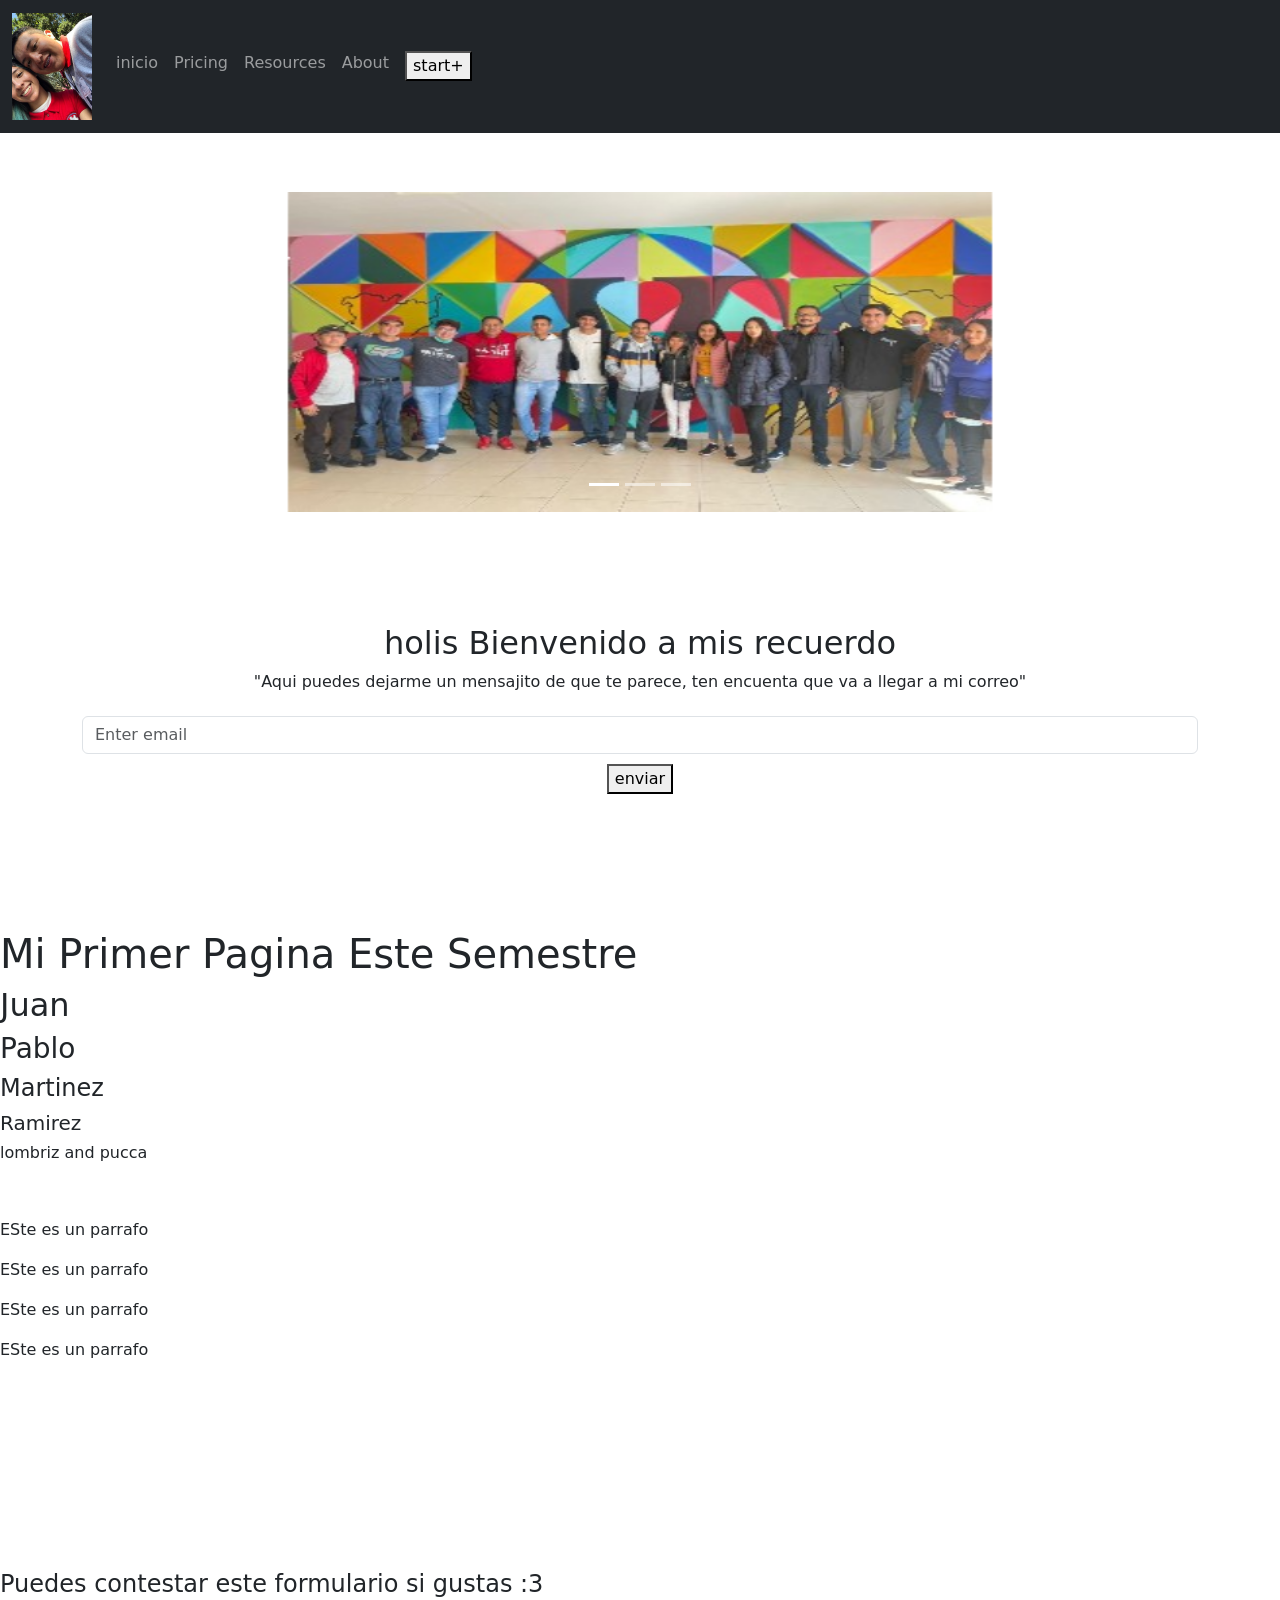
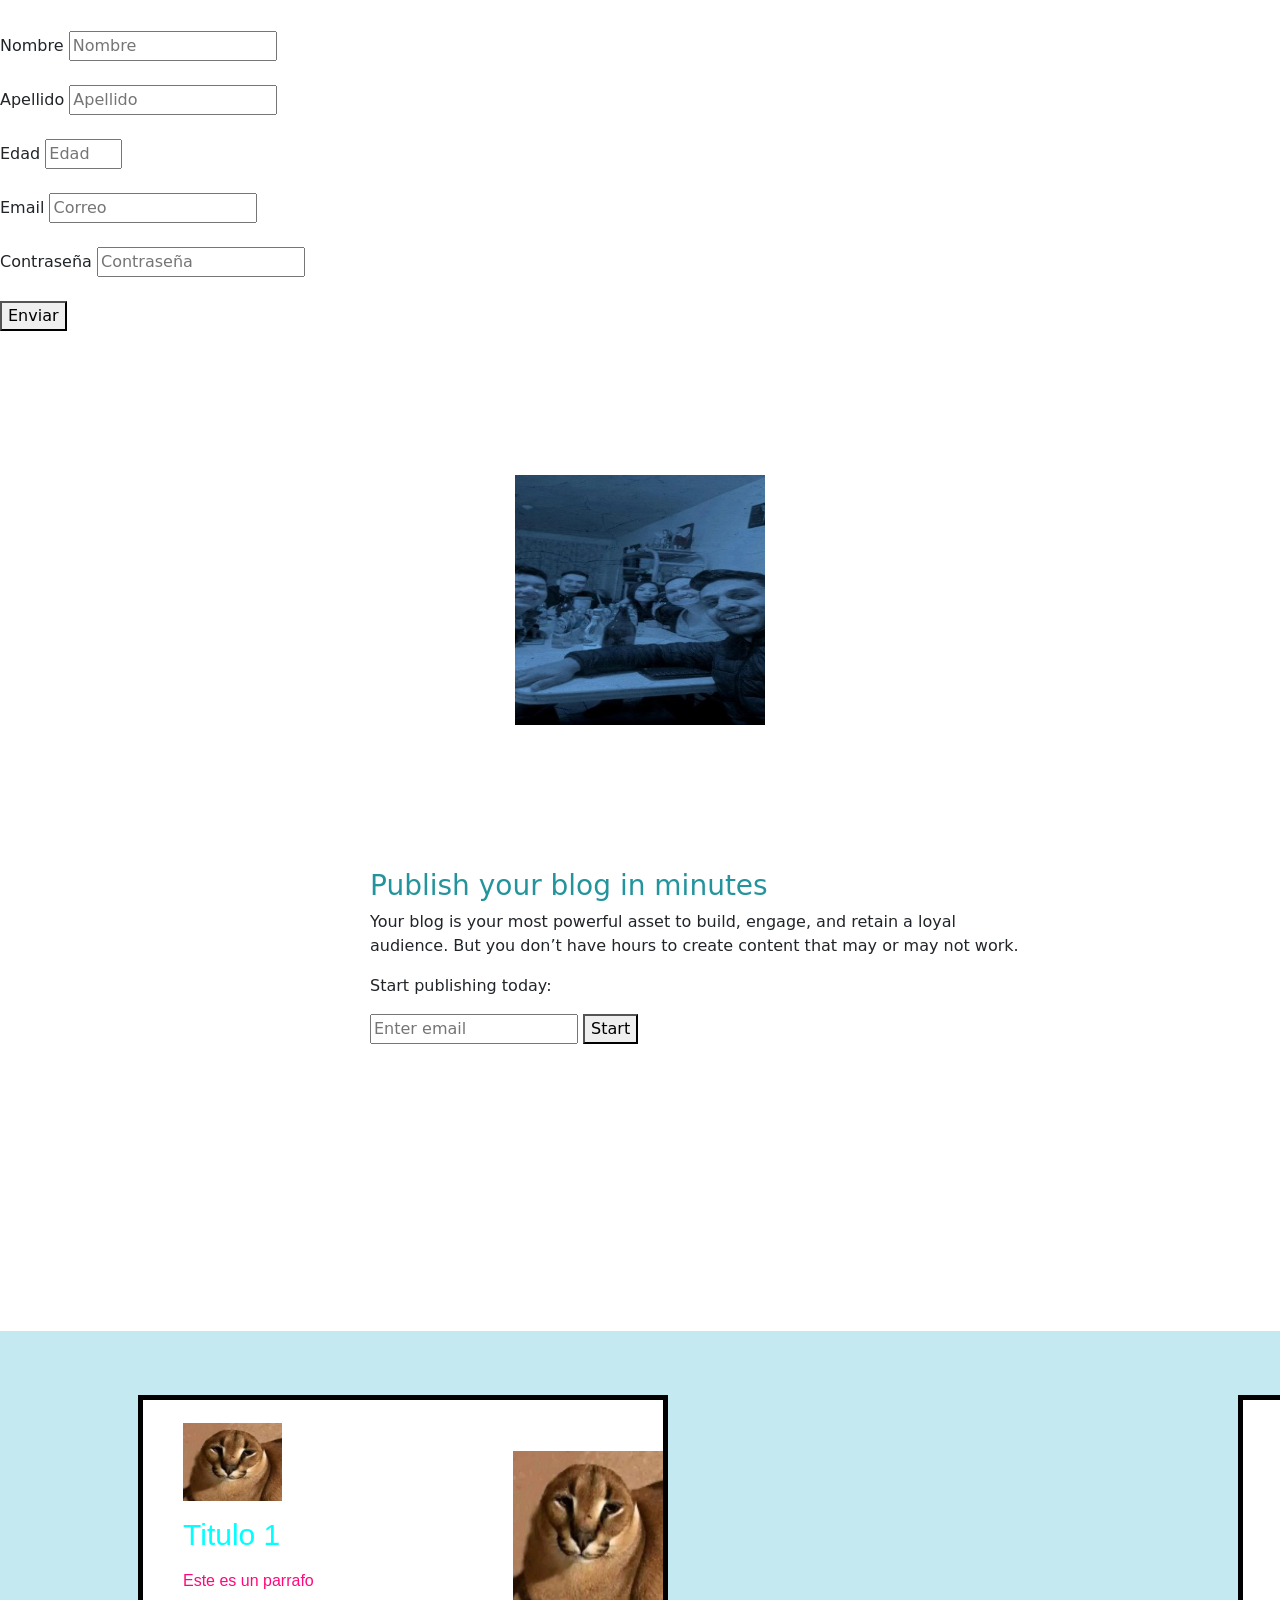
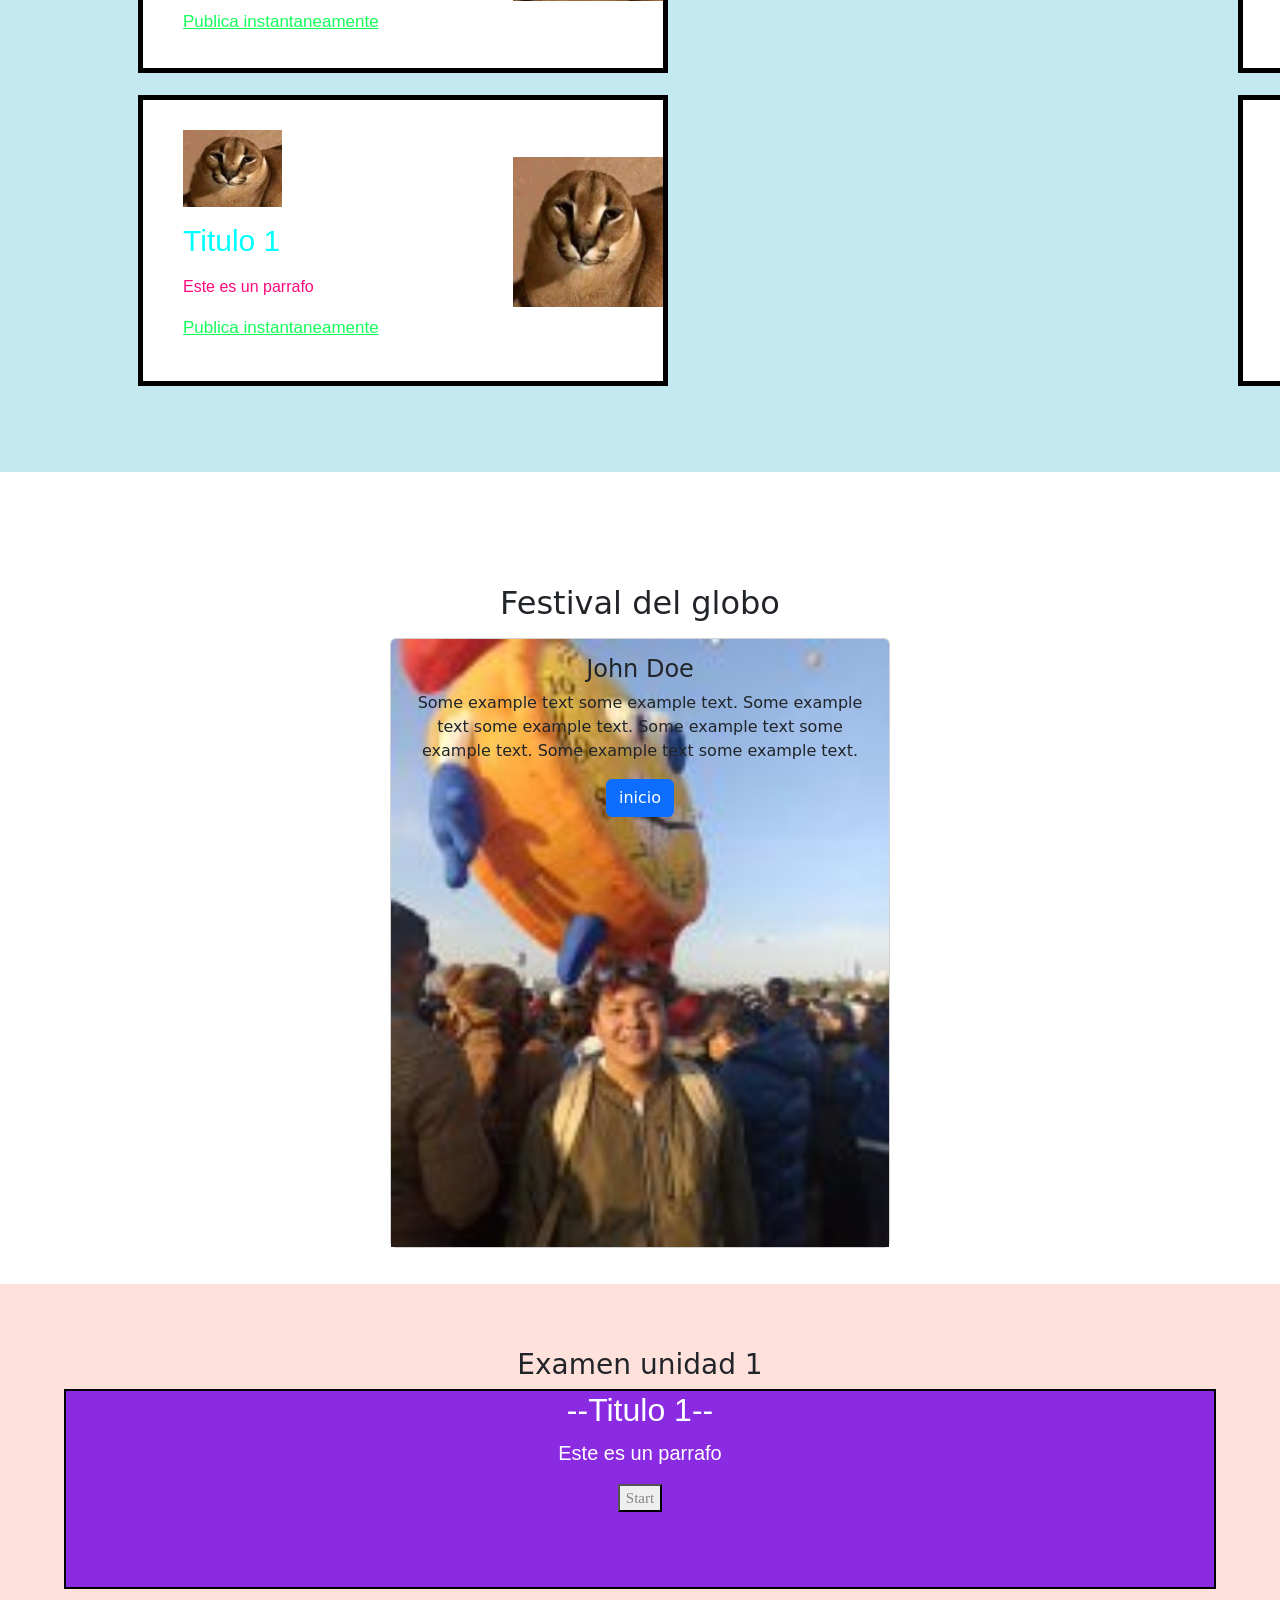
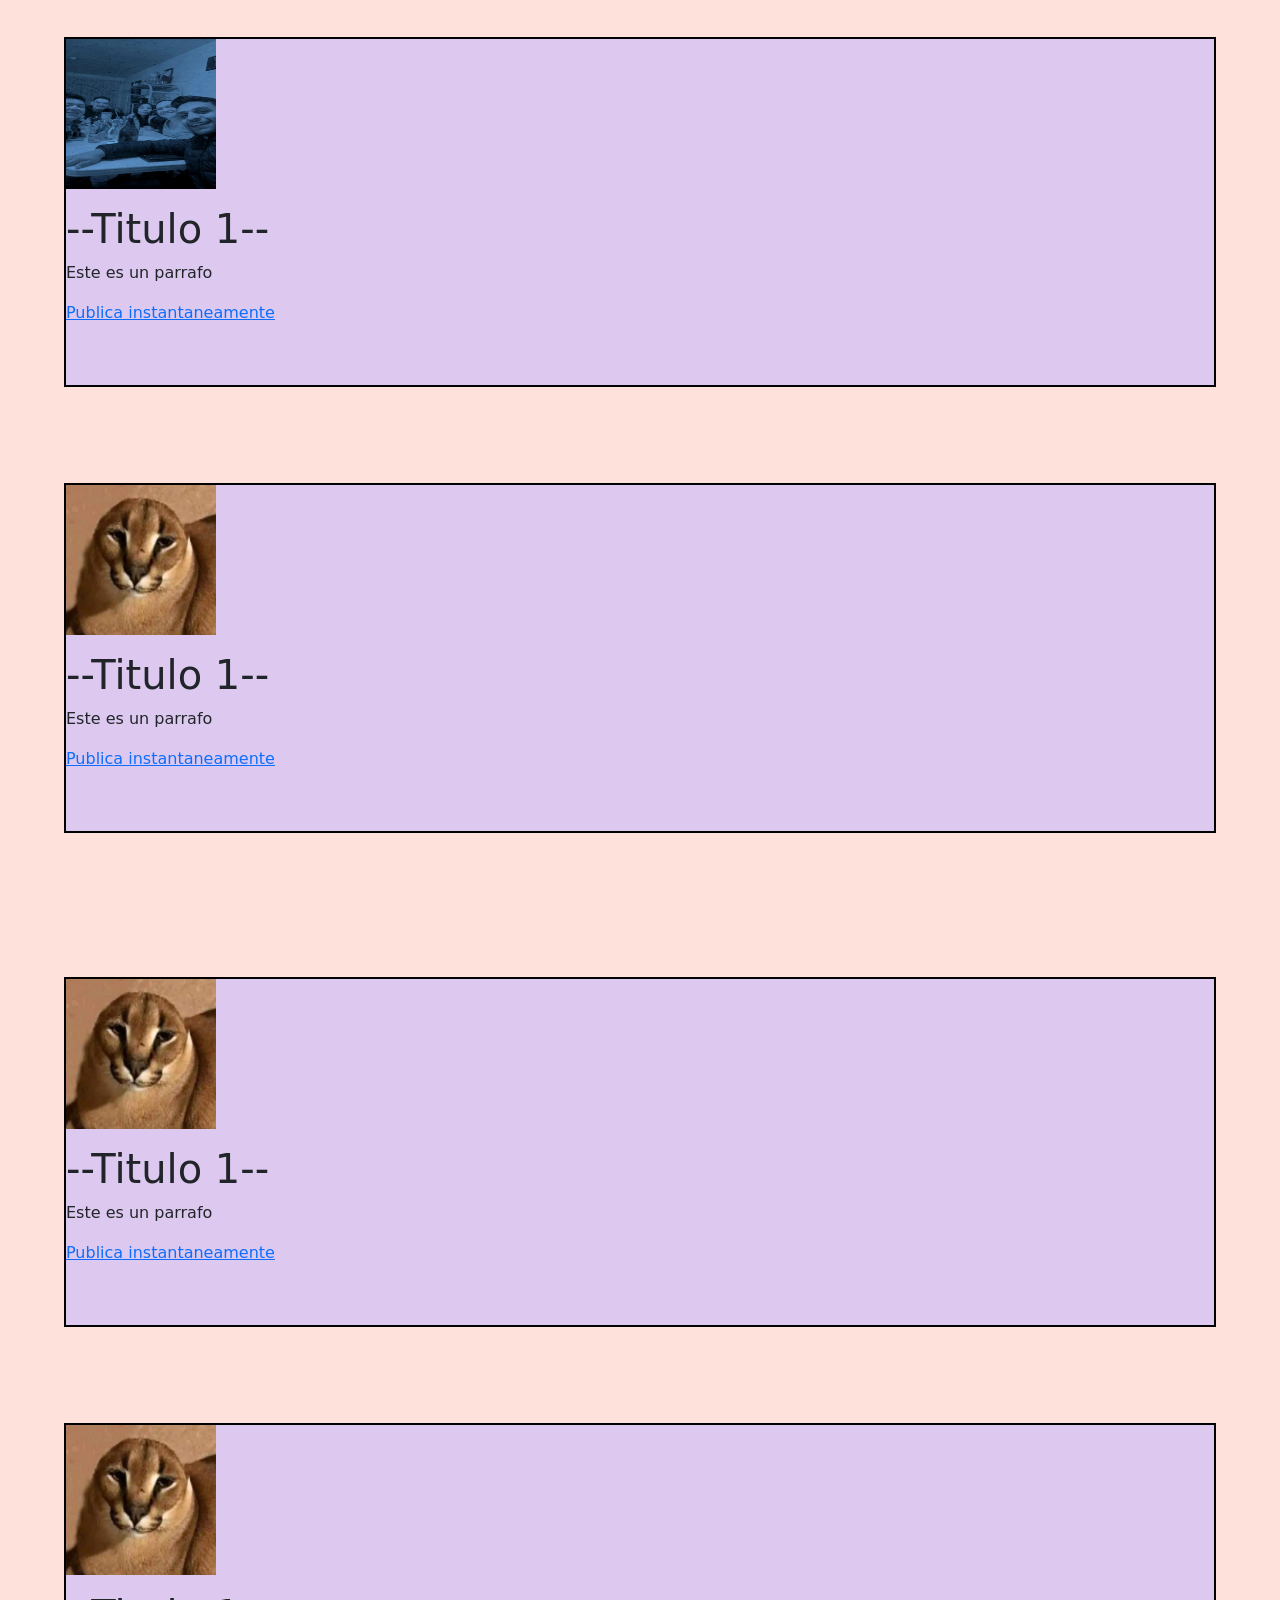
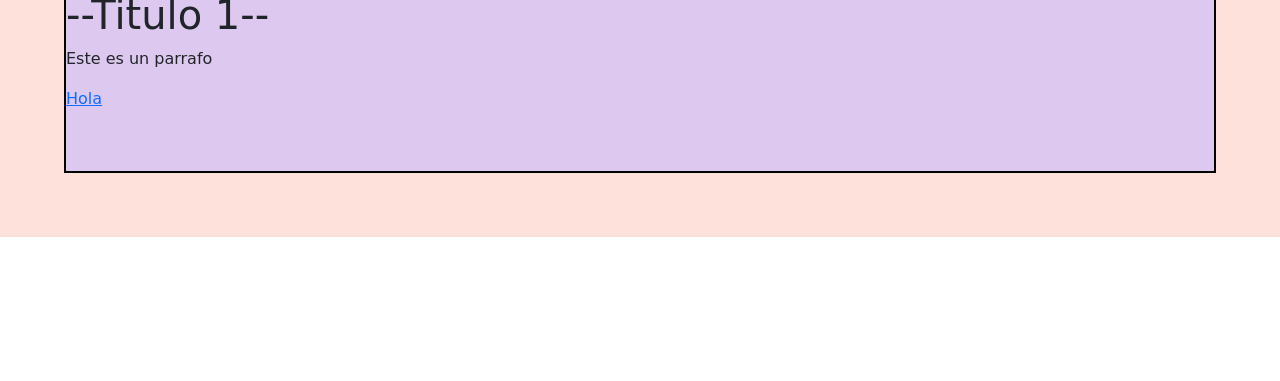
<file: index.html>
<!DOCTYPE html>
<html lang="en">

<head>
    <meta charset="UTF-8">
    <meta http-equiv="X-UA-Compatible" content="IE=edge">
    <meta name="viewport" content="width=device-width, initial-scale=1.0">
    <title>Practica 1</title>
    <link rel="stylesheet" href="styles.css"> 
    <link rel="stylesheet" href="min.css/bootstrap.min.css">
    <script src="mis/bootstrap.bundle.min.js"></script>

    <script
     src="https://smtpjs.com/v3/smtp.js">
    </script>

    <script type="text/javascript">
        function sendEmail() {
            Email.send({
                    Host: "smtp.elasticemail.com",
                    Username: "pablorm538@gmail.com",
                    Password: "92A64505AB79CA43F57365D82DDEEA6E69DB",
                    To: 'pablorm538@gmail.com',
                    From: "pablorm538@gmail.com",
                    Subject: "holis",
                    Body: "Well that was easy!!",
                })
                .then(function (message) {
                    alert("mail sent successfully")
                });
        }
    </script>


</head>

<body>

    

    <nav class="navbar navbar-expand-sm bg-dark navbar-dark fixed-top">
        <div class="container-fluid">
          <a class="navbar-brand" href="#"><img class="logo" src="Img/gemelita-yo.jpg" width="80px" height="110px"></a>
          <button class="navbar-toggler" type="button" data-bs-toggle="collapse" data-bs-target="#collapsibleNavbar">
            <span class="navbar-toggler-icon"></span>
          </button>
          <div class="collapse navbar-collapse" id="collapsibleNavbar">
            <ul class="navbar-nav">
              <li class="nav-item">
                <a class="nav-link" href=>inicio</a>
              </li>
              <li class="nav-item">
                <a class="nav-link" href="pricing.html">Pricing</a>
              </li>
              <li class="nav-item">
                <a class="nav-link" href="Resources.html">Resources</a>
              </li>  
              <li class="nav-item">
                <a class="nav-link" href="#">About</a>
              </li>   
              <li class="nav-item">
                <a class="nav-link" href="#"><button>start+</button></a>
              </li> 
            </ul>
          </div>
        </div>
      </nav>
      <br></br> 
      <br><br> 
      <br><br> 
      <br><br> 

<!-- Carousel -->
<div id="demo" class="carousel slide" data-bs-ride="carousel">

    <!-- Indicators/dots -->
    <div class="carousel-indicators">
      <button type="button" data-bs-target="#demo" data-bs-slide-to="0" class="active"></button>
      <button type="button" data-bs-target="#demo" data-bs-slide-to="1"></button>
      <button type="button" data-bs-target="#demo" data-bs-slide-to="2"></button>
    </div>
    
    <!-- The slideshow/carousel -->
    <div class="carousel-inner">
      <center><div class="carousel-item active">
        <img src="Img/morelia.jpg"  class="d-block" style="width:55%" width="250px" height="320px">
      </div></center>
    <center><div class="carousel-item">
        <img src="Img/pedita.jpg"  class="d-block" style="width:55%" width="250px" height="320px">
      </div></center>
    <center><div class="carousel-item">
        <img src="Img/don sexo.jpg"  class="d-block" style="width:55%" width="250px" height="320px">
      </div></center>
    </div>
</div>

    <!-- Left and right controls/icons -->
    <button class="carousel-control-prev" type="button" data-bs-target="#demo" data-bs-slide="prev">
      <span class="carousel-control-prev-icon"></span>
    </button>
    <button class="carousel-control-next" type="button" data-bs-target="#demo" data-bs-slide="next">
      <span class="carousel-control-next-icon"></span>
    </button>
    <br></br> 
      <br><br> 
       
      <div class="container mt-3">
        <Center><h2>holis Bienvenido a mis recuerdo</h2></Center>
        <br>
        <Center><p>"Aqui puedes dejarme un mensajito de que te parece, ten encuenta que va a llegar a mi correo"</p></Center><br>
        <form method="post">
          <div class="row">
            <center><div class="col">
              <input type="text" class="form-control" placeholder="Enter email" name="email">
            </div></center>
            <br><br> 
            <center><div class="col2">
              <button type="button" value="send Email" onclick="sendEmail()">enviar</button>
            </div></center>
          </div>
        </form>
      </div>
      <br></br> 
      <br></br> 
      <br></br> 
      <br></br> 

    
    <h1> Mi Primer Pagina Este Semestre </h1> 
    <h2>Juan</h2>
    <h3>Pablo</h3>
    <h4>Martinez</h4>
    <h5>Ramirez</h5>
    <h6>lombriz and pucca</h6>  <!-- Este es un comentario -->
    <br>
    <br>

    <p>ESte es un parrafo</p>
    <p>ESte es un parrafo</p>
    <p>ESte es un parrafo</p>
    <p>ESte es un parrafo</p>
    
    <br></br> 
    <br></br> 
    <br></br> 
    <br></br> 


    <!-- Este es un formulario-->
    <form>
        <h4> Puedes contestar este formulario si gustas :3 </h4> <br>
        <label for="name">Nombre</label>
        <input type="text" id="name" name="fname" placeholder="Nombre"><br><br>
        <label>Apellido</label>
        <input type="text" id="lastname" name="lastname" placeholder="Apellido"><br><br>
        <label>Edad</label>
        <input type="number" id="age" name="age" placeholder="Edad" min="18" max="35"><br><br>
        <label>Email</label>
        <input type="email" id="email" name="email" placeholder="Correo"><br><br>
        <label>Contraseña</label>
        <input type="password" id="password" name="password" placeholder="Contraseña"><br><br>
        <button type="submit">Enviar</button>
    </form>
    <br></br> 
    <br></br> 
    <br></br> 

    <Center><img src="Img/ultima peda.jpg" alt="" height="250px" width="250px"></Center>
    <br></br> 
    <br></br> 
    <br></br> 

    <section class="video">
        <iframe width="300" height="200" src="https://www.youtube.com/embed/QpbQ4I3Eidg" title="Machine Gun Kelly, Camila Cabello - Bad Things (Official Music Video)" frameborder="0" allow="accelerometer; autoplay; clipboard-write; encrypted-media; gyroscope; picture-in-picture; web-share" allowfullscreen></iframe>
        <article class="publish">
            <h3>
                Publish your blog in minutes
            </h3>
            <p>
                Your blog is your most powerful asset to build, engage, and retain a loyal
                audience. But you don’t have hours to create content that may or may not
                work.
            </p>
            <form action="">
                <p>Start publishing today:</p>
                <div>
                    <input type="text" placeholder="Enter email">
                    <button>Start</button>
                </div>
            </form>
        </article>
    </section>
    <br></br> 
    <br></br> 
    <br></br> 
    <br></br> 

    <section class="features">
        <article class="feature-card">
            <div class="feature-content">
                <figure>
                    <img src="gato/WhatsApp Image 2023-02-12 at 2.47.20 PM.jpeg" alt="">
                </figure>
            <h3>Titulo 1</h3>
            <p>Este es un parrafo</p>
            <a href="">Publica instantaneamente</a>
        </div>
        <div class="feature-image">
            <figure>
                <img height="150px" width="150px"src="gato/WhatsApp Image 2023-02-12 at 2.47.20 PM.jpeg" alt="">
            </figure>
        </div>
        </article><br><br>
       
        <article class="feature-card">
            <div class="feature-content">
                <figure>
                    <img src="gato/WhatsApp Image 2023-02-12 at 2.47.20 PM.jpeg" alt="">
                </figure>
            <h3>Titulo 1</h3>
            <p>Este es un parrafo</p>
            <a href="">Publica instantaneamente</a>
        </div>
        <div class="feature-image">
            <figure>
                <img height="150px" width="150px"src="gato/WhatsApp Image 2023-02-12 at 2.47.20 PM.jpeg" alt="">
            </figure>
        </div>
        </article><br><br>

        <article class="feature-card">
            <div class="feature-content">
                <figure>
                    <img src="gato/WhatsApp Image 2023-02-12 at 2.47.20 PM.jpeg" alt="">
                </figure>
            <h3>Titulo 1</h3>
            <p>Este es un parrafo</p>
            <a href="">Publica instantaneamente</a>
        </div>
        <div class="feature-image">
            <figure>
                <img height="150px" width="150px"src="gato/WhatsApp Image 2023-02-12 at 2.47.20 PM.jpeg" alt="">
            </figure>
        </div>
        </article><br><br>

        <article class="feature-card">
            <div class="feature-content">
                <figure>
                    <img src="gato/WhatsApp Image 2023-02-12 at 2.47.20 PM.jpeg" alt="">
                </figure>
            <h3>Titulo 1</h3>
            <p>Este es un parrafo</p>
            <a href="">Publica instantaneamente</a>
        </div>
        <div class="feature-image">
            <figure>
                <img height="150px" width="150px"src="gato/WhatsApp Image 2023-02-12 at 2.47.20 PM.jpeg" alt="">
            </figure>
        </div>
        </article><br><br>   
    </section>
    <br><br> 
    <br><br> 

    
 
    <Center><div class="container mt-3">
        <h2>Festival del globo</h2>
        <br>
        <Center><div class="card img-fluid" style="width:500px">
          <img class="card-img-top" src="Img/festival.jpg" alt="Card image" style="width:100%">
          <div class="card-img-overlay">
            <h4 class="card-title">John Doe</h4>
            <p class="card-text">Some example text some example text. Some example text some example text. Some example text some example text. Some example text some example text.</p>
            <a href="#" class="btn btn-primary">inicio</a>
          </div>
        </div></Center>
      </div></Center>
    <br><br> 
    <br><br> 
    <br><br> 
    <br><br> 
    <br><br>
    <br><br> 
    <br><br>
    <br><br> 
    <br><br>
    <br><br> 
    <br><br>
    <br><br> 
    <br><br>


    <section class="mari">
      <center><H3>Examen unidad 1</H3></center>
        <article class="mari-roxana">
                    <div class="mari-fanny">
                    <center><h1>--Titulo 1--</h1></center>
                    <center><p>Este es un parrafo</p></center>
                    <center><button >Start</button></center>
                    </div>
                </article>
                <br><br>
                <div class="L1">
                    <article>
                <div class="L1-LL1">
                    <figure>
                    <img width="150" height="150"src="Img/ultima peda.jpg" alt="">
                    </figure>
                </div>
                <div class="L1-LL1-LL1">
                    <h1>--Titulo 1--</h1>
                    <p>Este es un parrafo</p>
                    <a href="">Publica instantaneamente</a>
                </div>
            </article>
        </div>
        <br></br> 
        <br></br> 

        <div class="L1">
            <article>
        <div class="L1-LL1">
            <figure>
            <img width="150" height="150"src="gato/WhatsApp Image 2023-02-12 at 2.47.20 PM.jpeg" alt="">
            </figure>
        </div>
        <div class="L1-LL1-LL1">
            <h1>--Titulo 1--</h1>
            <p>Este es un parrafo</p>
            <a href="">Publica instantaneamente</a>
        </div>
    </article>
</div>
<br></br> 
<br></br> 
<br></br> 


<div class="L1">
    <article>
<div class="L1-LL1">
    <figure>
    <img width="150" height="150"src="gato/WhatsApp Image 2023-02-12 at 2.47.20 PM.jpeg" alt="">
    </figure>
</div>
<div class="L1-LL1-LL1">
    <h1>--Titulo 1--</h1>
    <p>Este es un parrafo</p>
    <a href="">Publica instantaneamente</a>
</div>
</article>
</div>
<br></br> 
<br></br> 



<div class="L1">
    <article>
<div class="L1-LL1">
    <figure>
    <img width="150" height="150"src="gato/WhatsApp Image 2023-02-12 at 2.47.20 PM.jpeg" alt="">
    </figure>
</div>
<div class="L1-LL1-LL1">
    <h1>--Titulo 1--</h1>
    <p>Este es un parrafo</p>
    <a href="">Hola</a>
</div>
</article>
</div>
</section>
<br></br> 
<br></br> 
<br></br> 


</body>
</html>
</file>
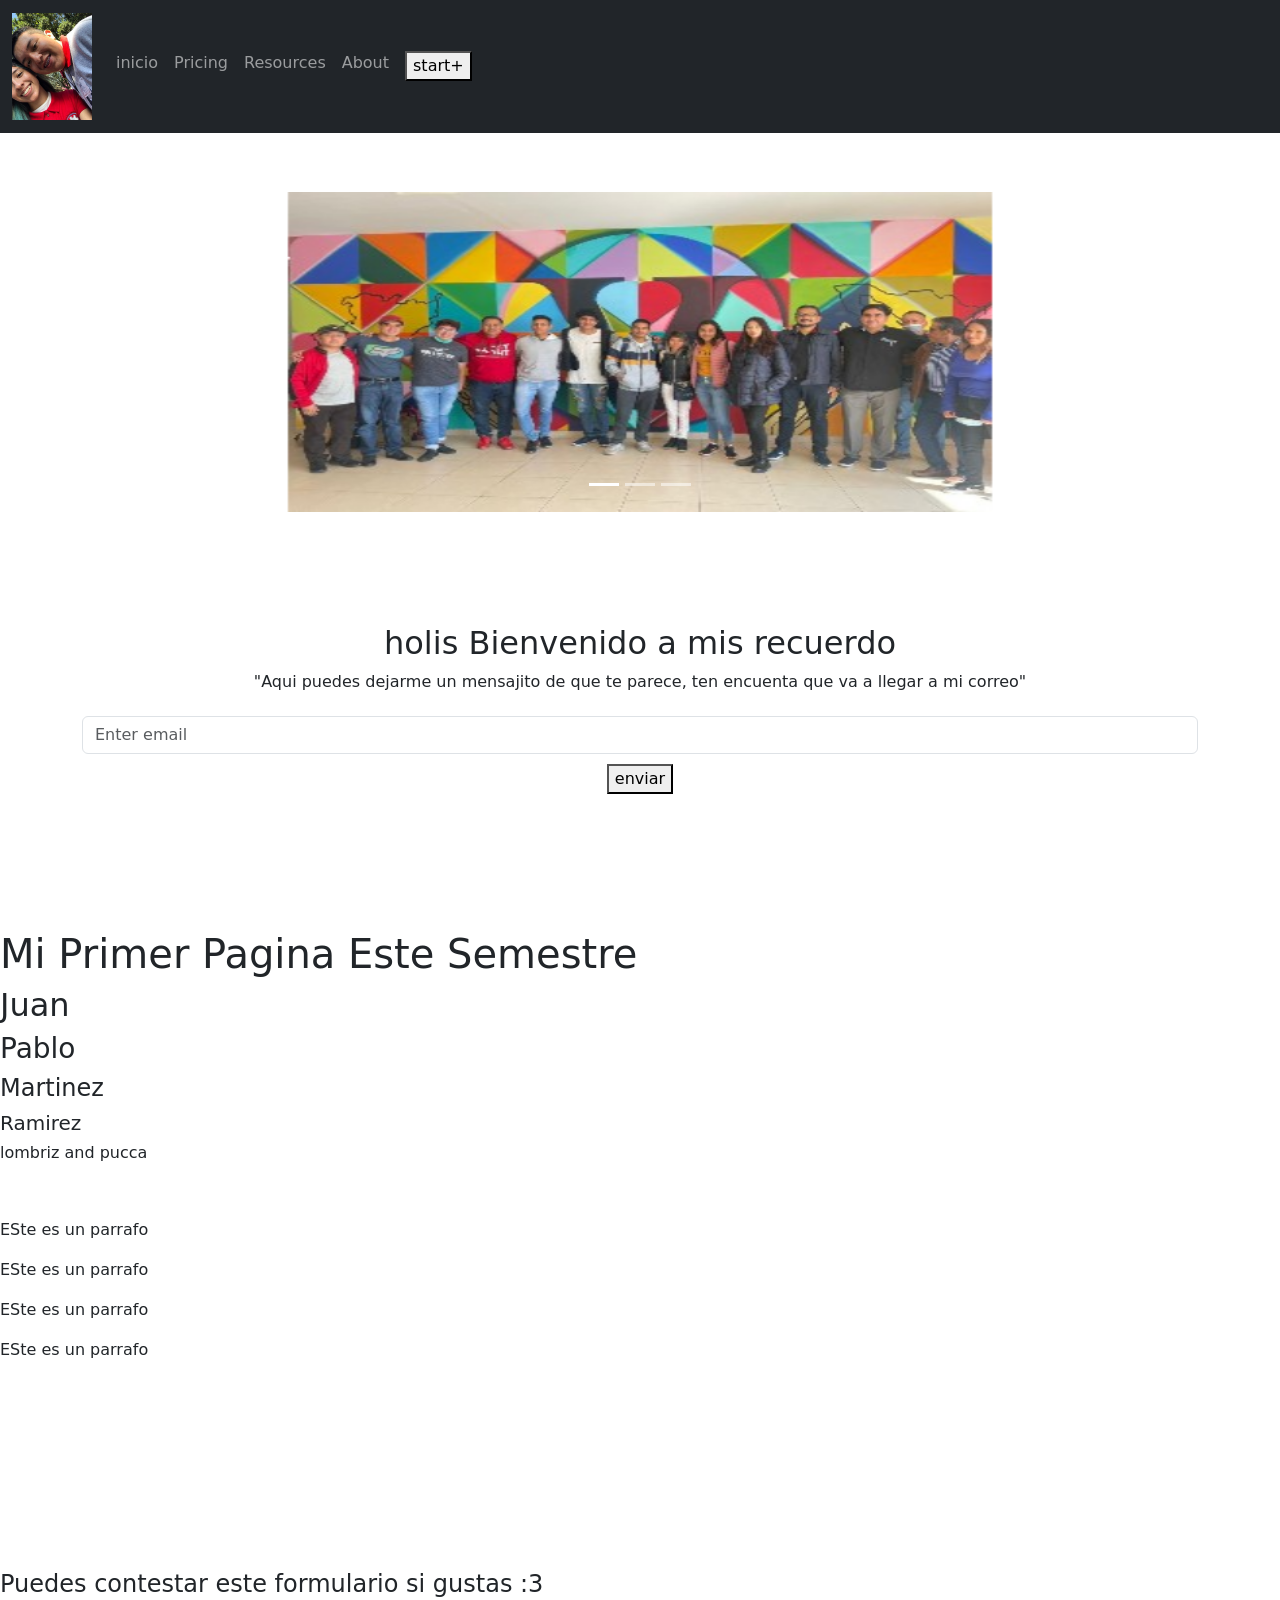
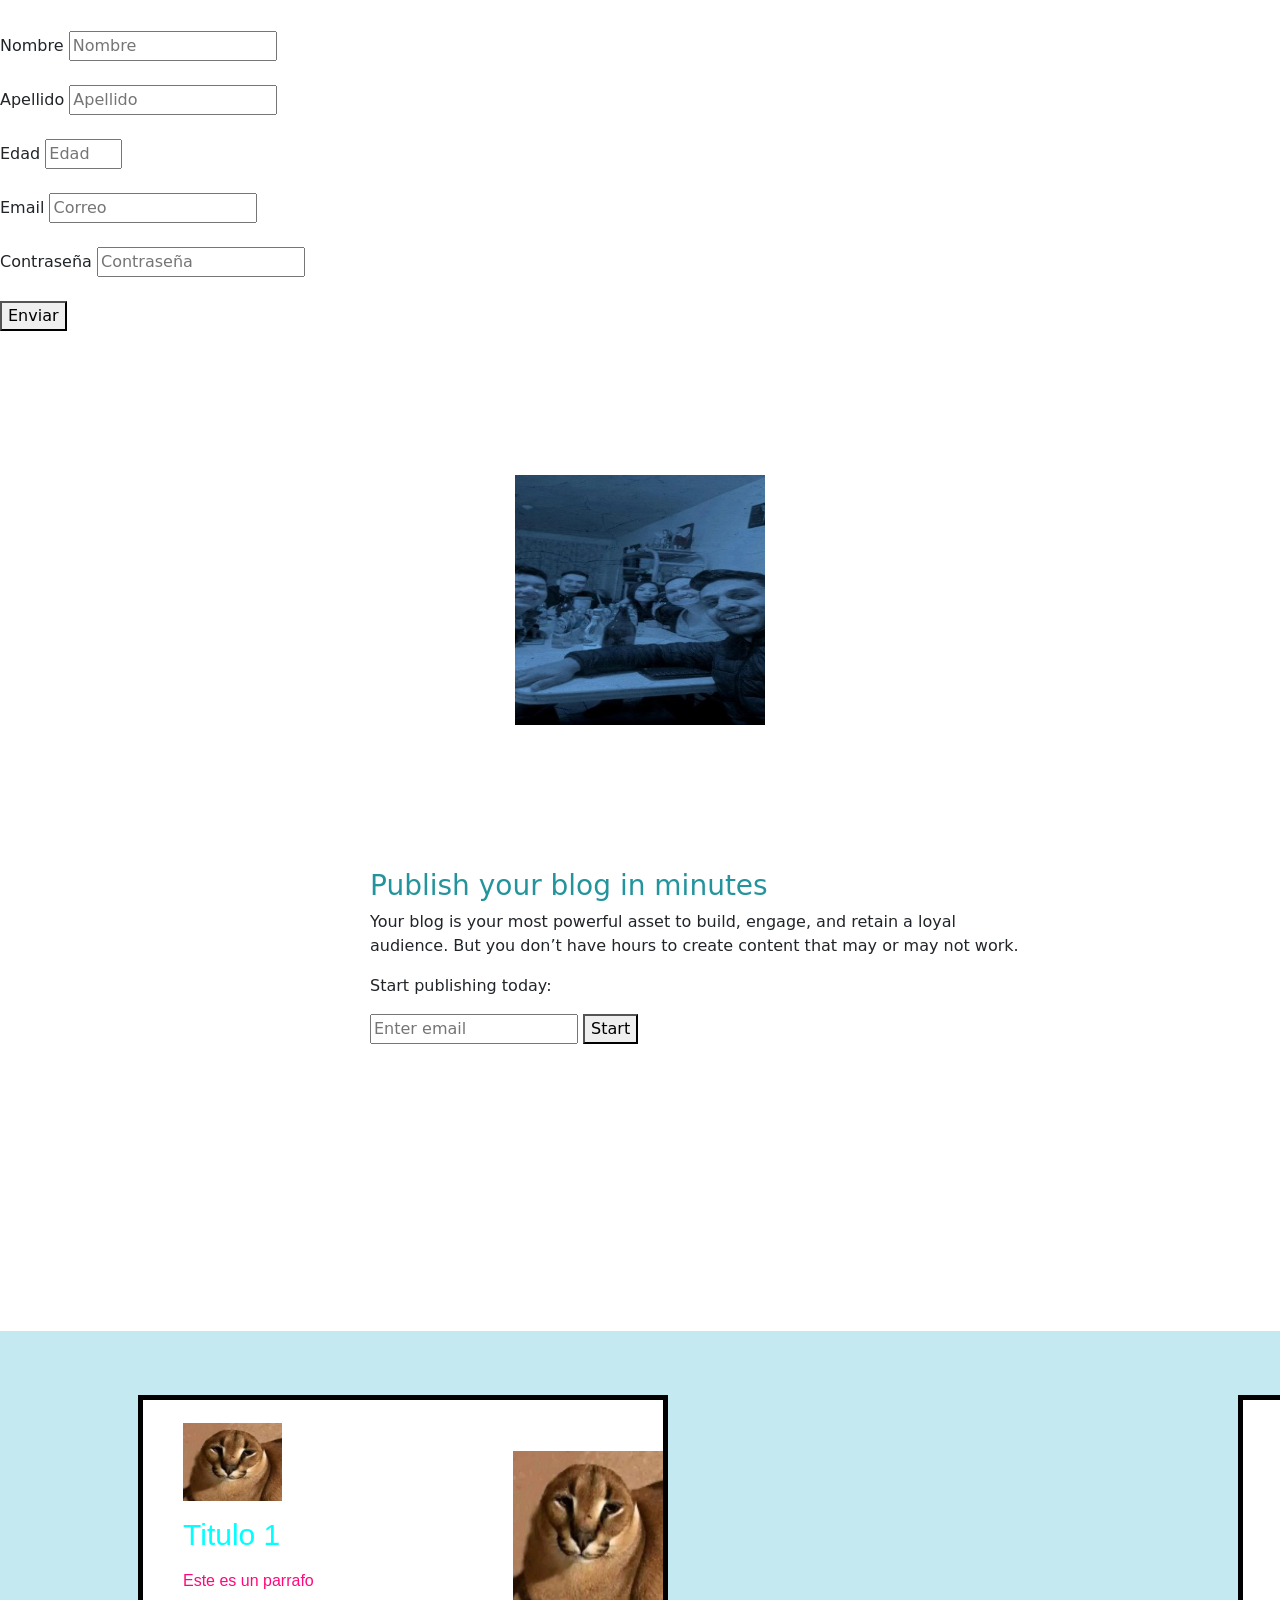
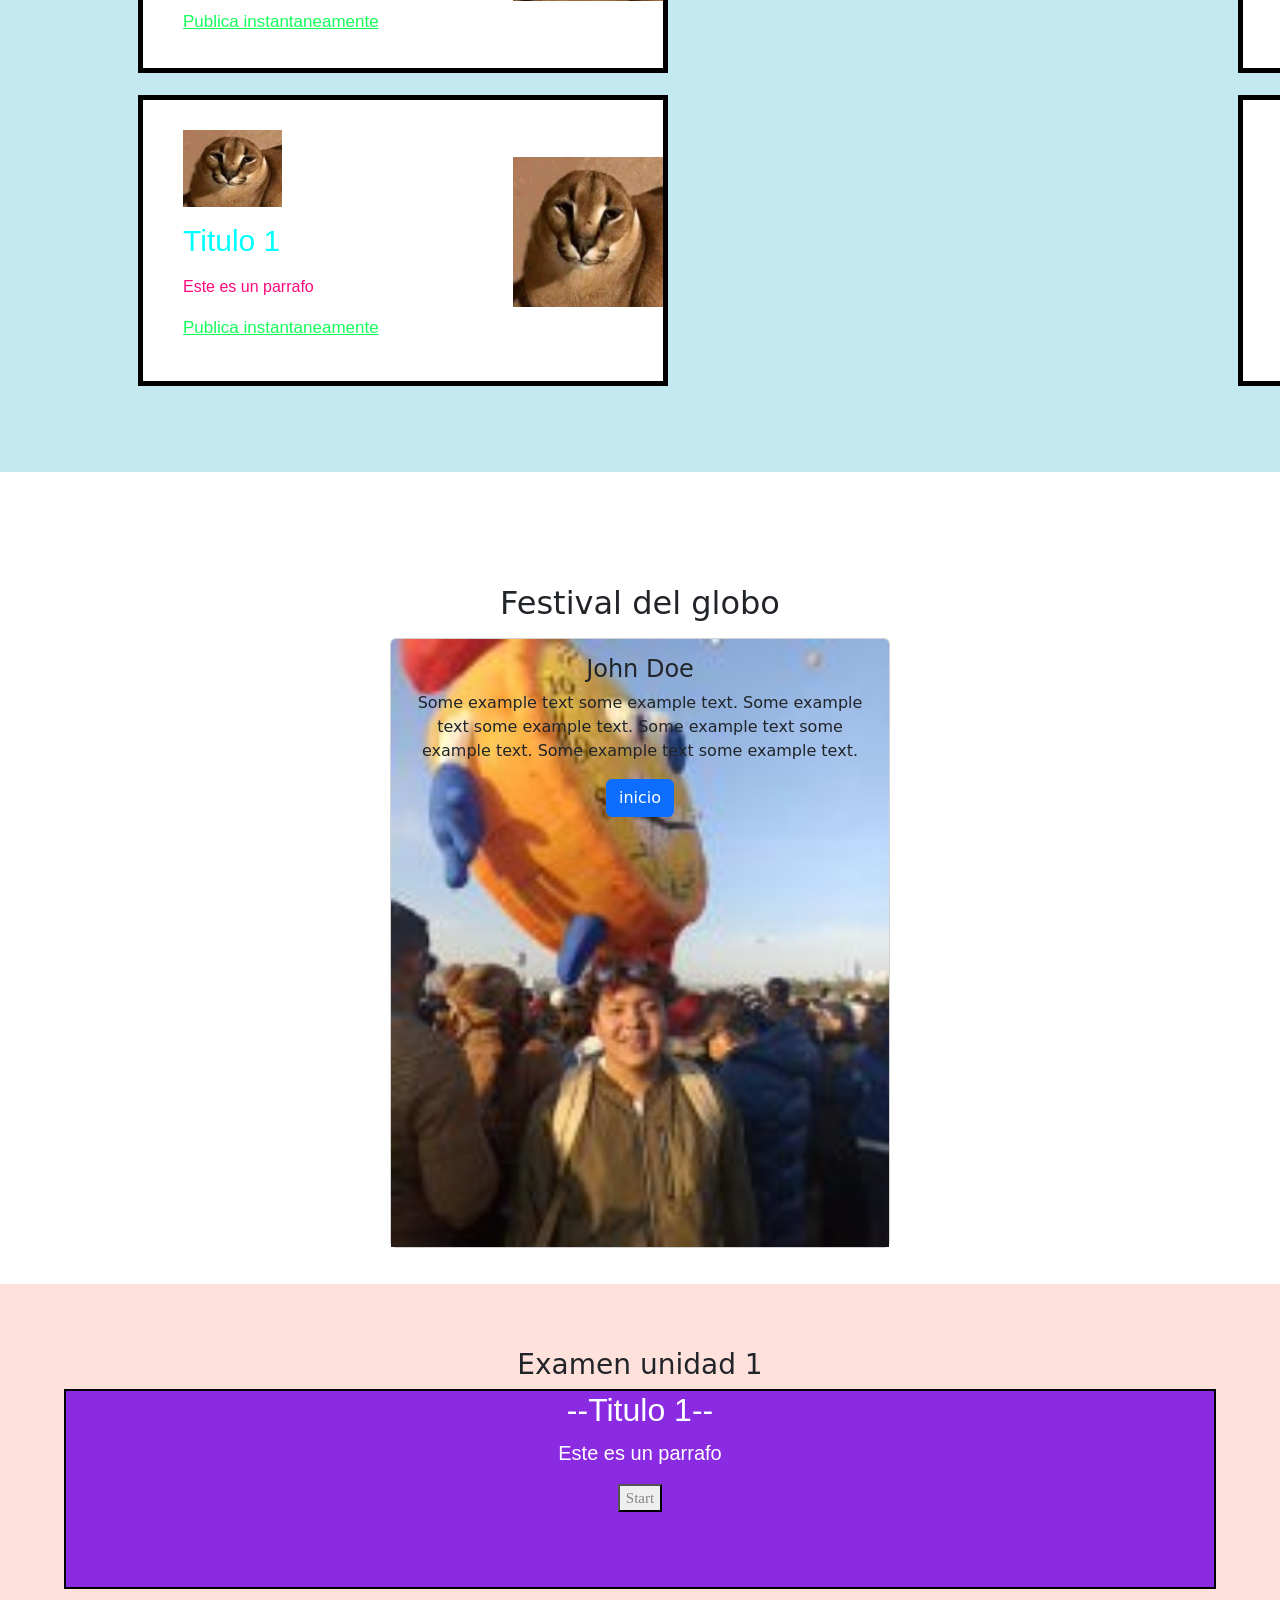
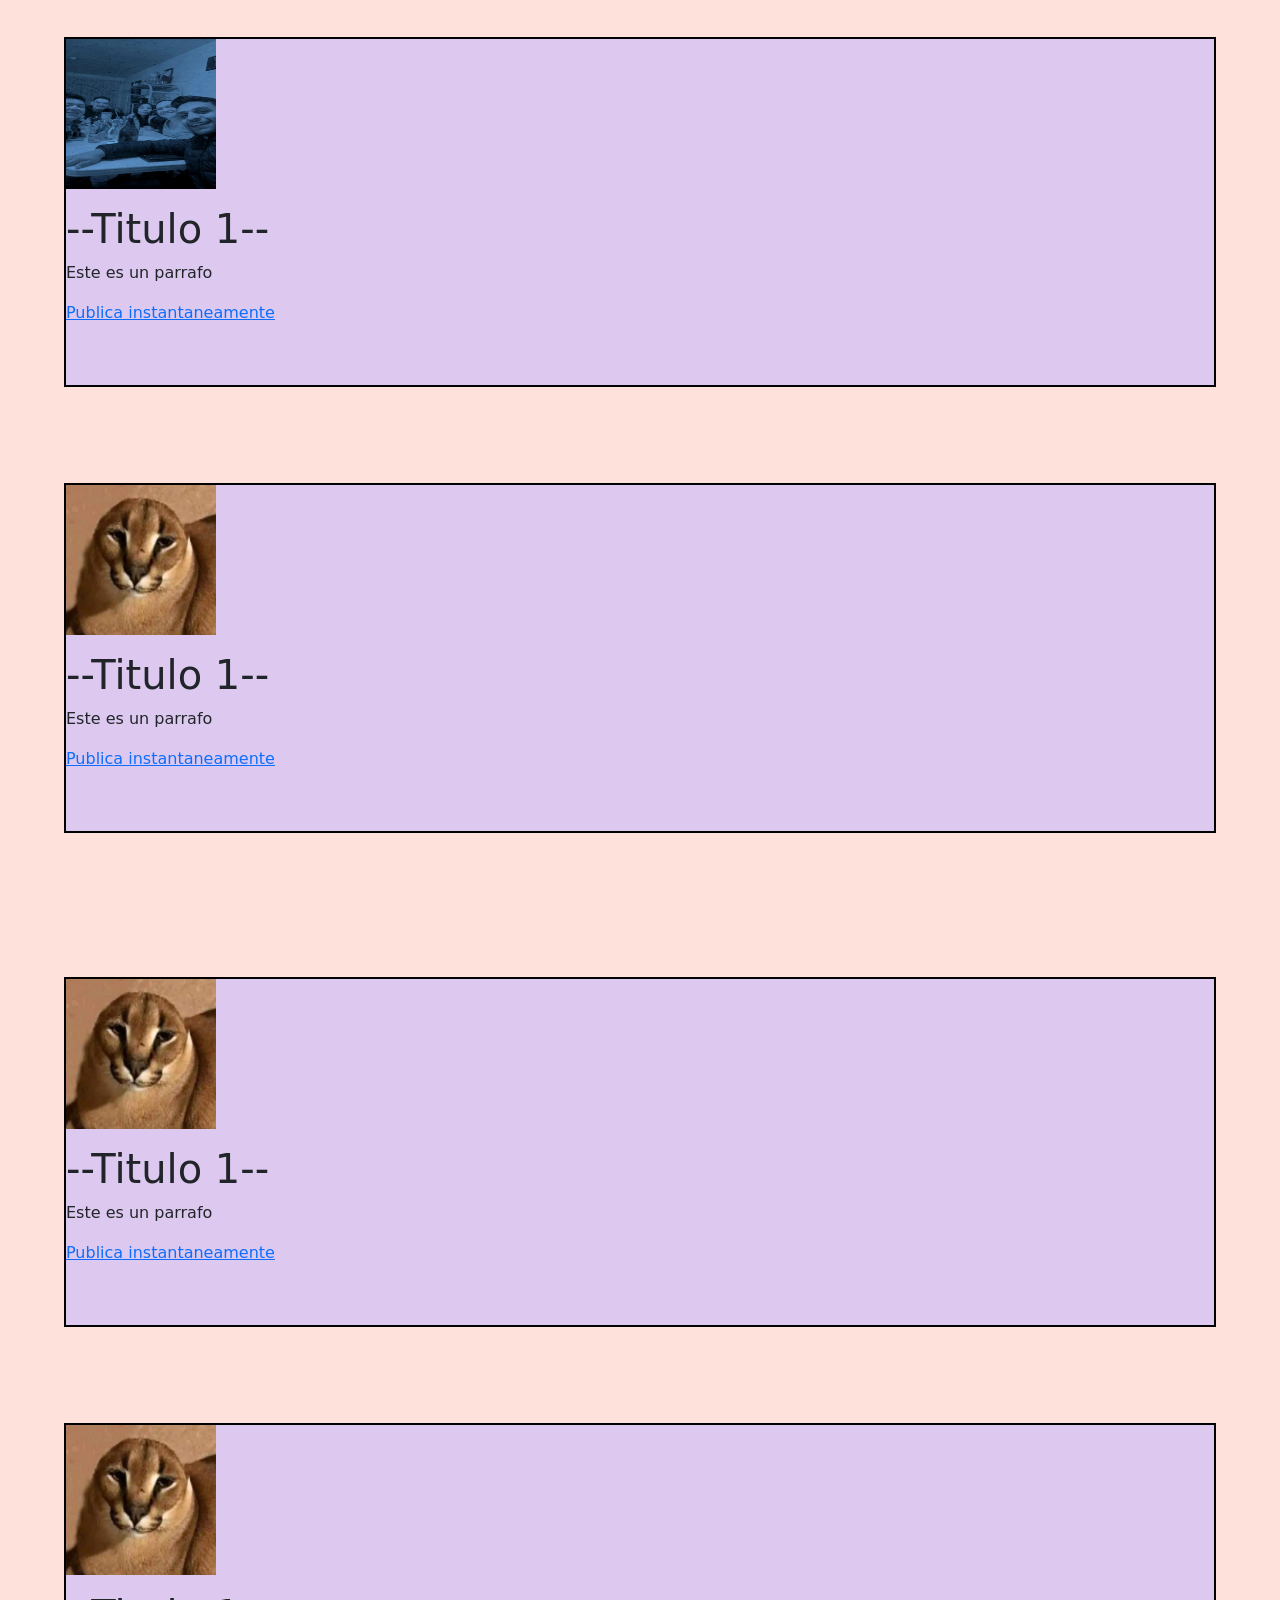
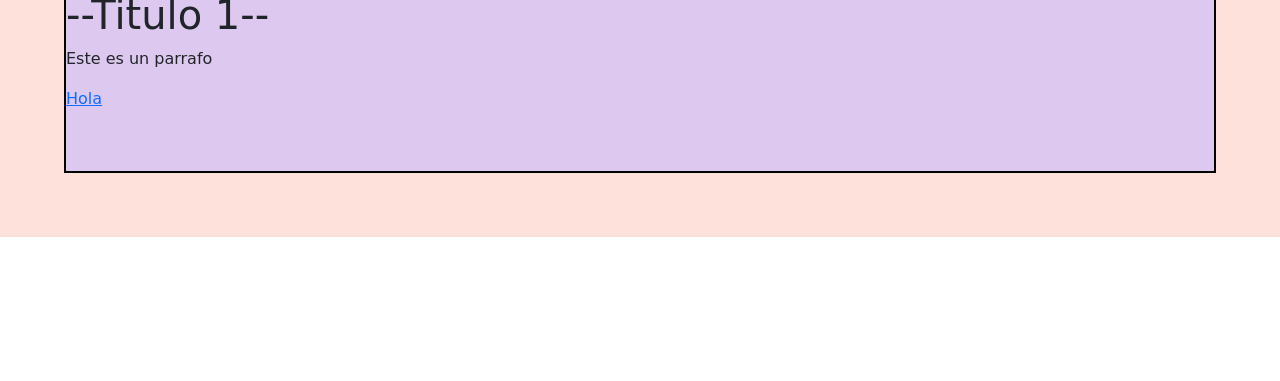
<file: index1.html>
<!DOCTYPE html>
<html lang="en">

<head>
    <meta charset="UTF-8">
    <meta http-equiv="X-UA-Compatible" content="IE=edge">
    <meta name="viewport" content="width=device-width, initial-scale=1.0">
    <title>Practica 1</title>
    <link rel="stylesheet" href="styles.css"> 
    <link rel="stylesheet" href="min.css/bootstrap.min.css">
    <script src="mis/bootstrap.bundle.min.js"></script>

    <script
     src="https://smtpjs.com/v3/smtp.js">
    </script>

    <script type="text/javascript">
        function sendEmail() {
            Email.send({
                    Host: "smtp.elasticemail.com",
                    Username: "pablorm538@gmail.com",
                    Password: "92A64505AB79CA43F57365D82DDEEA6E69DB",
                    To: 'pablorm538@gmail.com',
                    From: "pablorm538@gmail.com",
                    Subject: "holis",
                    Body: "Well that was easy!!",
                })
                .then(function (message) {
                    alert("mail sent successfully")
                });
        }
    </script>


</head>

<body>

    

    <nav class="navbar navbar-expand-sm bg-dark navbar-dark fixed-top">
        <div class="container-fluid">
          <a class="navbar-brand" href="#"><img class="logo" src="Img/gemelita-yo.jpg" width="80px" height="110px"></a>
          <button class="navbar-toggler" type="button" data-bs-toggle="collapse" data-bs-target="#collapsibleNavbar">
            <span class="navbar-toggler-icon"></span>
          </button>
          <div class="collapse navbar-collapse" id="collapsibleNavbar">
            <ul class="navbar-nav">
              <li class="nav-item">
                <a class="nav-link" href=>inicio</a>
              </li>
              <li class="nav-item">
                <a class="nav-link" href="pricing.html">Pricing</a>
              </li>
              <li class="nav-item">
                <a class="nav-link" href="Resources.html">Resources</a>
              </li>  
              <li class="nav-item">
                <a class="nav-link" href="#">About</a>
              </li>   
              <li class="nav-item">
                <a class="nav-link" href="#"><button>start+</button></a>
              </li> 
            </ul>
          </div>
        </div>
      </nav>
      <br></br> 
      <br><br> 
      <br><br> 
      <br><br> 

<!-- Carousel -->
<div id="demo" class="carousel slide" data-bs-ride="carousel">

    <!-- Indicators/dots -->
    <div class="carousel-indicators">
      <button type="button" data-bs-target="#demo" data-bs-slide-to="0" class="active"></button>
      <button type="button" data-bs-target="#demo" data-bs-slide-to="1"></button>
      <button type="button" data-bs-target="#demo" data-bs-slide-to="2"></button>
    </div>
    
    <!-- The slideshow/carousel -->
    <div class="carousel-inner">
      <center><div class="carousel-item active">
        <img src="Img/morelia.jpg"  class="d-block" style="width:55%" width="250px" height="320px">
      </div></center>
    <center><div class="carousel-item">
        <img src="Img/pedita.jpg"  class="d-block" style="width:55%" width="250px" height="320px">
      </div></center>
    <center><div class="carousel-item">
        <img src="Img/don sexo.jpg"  class="d-block" style="width:55%" width="250px" height="320px">
      </div></center>
    </div>
</div>

    <!-- Left and right controls/icons -->
    <button class="carousel-control-prev" type="button" data-bs-target="#demo" data-bs-slide="prev">
      <span class="carousel-control-prev-icon"></span>
    </button>
    <button class="carousel-control-next" type="button" data-bs-target="#demo" data-bs-slide="next">
      <span class="carousel-control-next-icon"></span>
    </button>
    <br></br> 
      <br><br> 
       
      <div class="container mt-3">
        <Center><h2>holis Bienvenido a mis recuerdo</h2></Center>
        <br>
        <Center><p>"Aqui puedes dejarme un mensajito de que te parece, ten encuenta que va a llegar a mi correo"</p></Center><br>
        <form method="post">
          <div class="row">
            <center><div class="col">
              <input type="text" class="form-control" placeholder="Enter email" name="email">
            </div></center>
            <br><br> 
            <center><div class="col2">
              <button type="button" value="send Email" onclick="sendEmail()">enviar</button>
            </div></center>
          </div>
        </form>
      </div>
      <br></br> 
      <br></br> 
      <br></br> 
      <br></br> 

    
    <h1> Mi Primer Pagina Este Semestre </h1> 
    <h2>Juan</h2>
    <h3>Pablo</h3>
    <h4>Martinez</h4>
    <h5>Ramirez</h5>
    <h6>lombriz and pucca</h6>  <!-- Este es un comentario -->
    <br>
    <br>

    <p>ESte es un parrafo</p>
    <p>ESte es un parrafo</p>
    <p>ESte es un parrafo</p>
    <p>ESte es un parrafo</p>
    
    <br></br> 
    <br></br> 
    <br></br> 
    <br></br> 


    <!-- Este es un formulario-->
    <form>
        <h4> Puedes contestar este formulario si gustas :3 </h4> <br>
        <label for="name">Nombre</label>
        <input type="text" id="name" name="fname" placeholder="Nombre"><br><br>
        <label>Apellido</label>
        <input type="text" id="lastname" name="lastname" placeholder="Apellido"><br><br>
        <label>Edad</label>
        <input type="number" id="age" name="age" placeholder="Edad" min="18" max="35"><br><br>
        <label>Email</label>
        <input type="email" id="email" name="email" placeholder="Correo"><br><br>
        <label>Contraseña</label>
        <input type="password" id="password" name="password" placeholder="Contraseña"><br><br>
        <button type="submit">Enviar</button>
    </form>
    <br></br> 
    <br></br> 
    <br></br> 

    <Center><img src="Img/ultima peda.jpg" alt="" height="250px" width="250px"></Center>
    <br></br> 
    <br></br> 
    <br></br> 

    <section class="video">
        <iframe width="300" height="200" src="https://www.youtube.com/embed/QpbQ4I3Eidg" title="Machine Gun Kelly, Camila Cabello - Bad Things (Official Music Video)" frameborder="0" allow="accelerometer; autoplay; clipboard-write; encrypted-media; gyroscope; picture-in-picture; web-share" allowfullscreen></iframe>
        <article class="publish">
            <h3>
                Publish your blog in minutes
            </h3>
            <p>
                Your blog is your most powerful asset to build, engage, and retain a loyal
                audience. But you don’t have hours to create content that may or may not
                work.
            </p>
            <form action="">
                <p>Start publishing today:</p>
                <div>
                    <input type="text" placeholder="Enter email">
                    <button>Start</button>
                </div>
            </form>
        </article>
    </section>
    <br></br> 
    <br></br> 
    <br></br> 
    <br></br> 

    <section class="features">
        <article class="feature-card">
            <div class="feature-content">
                <figure>
                    <img src="gato/WhatsApp Image 2023-02-12 at 2.47.20 PM.jpeg" alt="">
                </figure>
            <h3>Titulo 1</h3>
            <p>Este es un parrafo</p>
            <a href="">Publica instantaneamente</a>
        </div>
        <div class="feature-image">
            <figure>
                <img height="150px" width="150px"src="gato/WhatsApp Image 2023-02-12 at 2.47.20 PM.jpeg" alt="">
            </figure>
        </div>
        </article><br><br>
       
        <article class="feature-card">
            <div class="feature-content">
                <figure>
                    <img src="gato/WhatsApp Image 2023-02-12 at 2.47.20 PM.jpeg" alt="">
                </figure>
            <h3>Titulo 1</h3>
            <p>Este es un parrafo</p>
            <a href="">Publica instantaneamente</a>
        </div>
        <div class="feature-image">
            <figure>
                <img height="150px" width="150px"src="gato/WhatsApp Image 2023-02-12 at 2.47.20 PM.jpeg" alt="">
            </figure>
        </div>
        </article><br><br>

        <article class="feature-card">
            <div class="feature-content">
                <figure>
                    <img src="gato/WhatsApp Image 2023-02-12 at 2.47.20 PM.jpeg" alt="">
                </figure>
            <h3>Titulo 1</h3>
            <p>Este es un parrafo</p>
            <a href="">Publica instantaneamente</a>
        </div>
        <div class="feature-image">
            <figure>
                <img height="150px" width="150px"src="gato/WhatsApp Image 2023-02-12 at 2.47.20 PM.jpeg" alt="">
            </figure>
        </div>
        </article><br><br>

        <article class="feature-card">
            <div class="feature-content">
                <figure>
                    <img src="gato/WhatsApp Image 2023-02-12 at 2.47.20 PM.jpeg" alt="">
                </figure>
            <h3>Titulo 1</h3>
            <p>Este es un parrafo</p>
            <a href="">Publica instantaneamente</a>
        </div>
        <div class="feature-image">
            <figure>
                <img height="150px" width="150px"src="gato/WhatsApp Image 2023-02-12 at 2.47.20 PM.jpeg" alt="">
            </figure>
        </div>
        </article><br><br>   
    </section>
    <br><br> 
    <br><br> 

    
 
    <Center><div class="container mt-3">
        <h2>Festival del globo</h2>
        <br>
        <Center><div class="card img-fluid" style="width:500px">
          <img class="card-img-top" src="Img/festival.jpg" alt="Card image" style="width:100%">
          <div class="card-img-overlay">
            <h4 class="card-title">John Doe</h4>
            <p class="card-text">Some example text some example text. Some example text some example text. Some example text some example text. Some example text some example text.</p>
            <a href="#" class="btn btn-primary">inicio</a>
          </div>
        </div></Center>
      </div></Center>
    <br><br> 
    <br><br> 
    <br><br> 
    <br><br> 
    <br><br>
    <br><br> 
    <br><br>
    <br><br> 
    <br><br>
    <br><br> 
    <br><br>
    <br><br> 
    <br><br>


    <section class="mari">
      <center><H3>Examen unidad 1</H3></center>
        <article class="mari-roxana">
                    <div class="mari-fanny">
                    <center><h1>--Titulo 1--</h1></center>
                    <center><p>Este es un parrafo</p></center>
                    <center><button >Start</button></center>
                    </div>
                </article>
                <br><br>
                <div class="L1">
                    <article>
                <div class="L1-LL1">
                    <figure>
                    <img width="150" height="150"src="Img/ultima peda.jpg" alt="">
                    </figure>
                </div>
                <div class="L1-LL1-LL1">
                    <h1>--Titulo 1--</h1>
                    <p>Este es un parrafo</p>
                    <a href="">Publica instantaneamente</a>
                </div>
            </article>
        </div>
        <br></br> 
        <br></br> 

        <div class="L1">
            <article>
        <div class="L1-LL1">
            <figure>
            <img width="150" height="150"src="gato/WhatsApp Image 2023-02-12 at 2.47.20 PM.jpeg" alt="">
            </figure>
        </div>
        <div class="L1-LL1-LL1">
            <h1>--Titulo 1--</h1>
            <p>Este es un parrafo</p>
            <a href="">Publica instantaneamente</a>
        </div>
    </article>
</div>
<br></br> 
<br></br> 
<br></br> 


<div class="L1">
    <article>
<div class="L1-LL1">
    <figure>
    <img width="150" height="150"src="gato/WhatsApp Image 2023-02-12 at 2.47.20 PM.jpeg" alt="">
    </figure>
</div>
<div class="L1-LL1-LL1">
    <h1>--Titulo 1--</h1>
    <p>Este es un parrafo</p>
    <a href="">Publica instantaneamente</a>
</div>
</article>
</div>
<br></br> 
<br></br> 



<div class="L1">
    <article>
<div class="L1-LL1">
    <figure>
    <img width="150" height="150"src="gato/WhatsApp Image 2023-02-12 at 2.47.20 PM.jpeg" alt="">
    </figure>
</div>
<div class="L1-LL1-LL1">
    <h1>--Titulo 1--</h1>
    <p>Este es un parrafo</p>
    <a href="">Hola</a>
</div>
</article>
</div>
</section>
<br></br> 
<br></br> 
<br></br> 


</body>
</html>
</file>
<file: styles.css>
h1{
    color:aqua
}
h2{
    color:rgb(225, 172, 241)
}

.header{
    margin-top: 1px;
    margin-left: 100px; /* margenes */
    margin-right: 20px;
    font-size: 20px;  /*tamaño de fuente*/
    font-family:Impact, Haettenschweiler, 'Arial Narrow Bold', sans-serif;
}

.header > * { /* llama todo para eso sirve el * */
    display: inline-block; /* muestra de manera horizontal */
    font-size: 16px; /* tamaño de la fuente */
    height: 100%; 
    vertical-align: middle; /* para central*/
    line-height: 45px; /* margene */
}

li{
    display: inline; /* te pone en orden */
}

.logo{
    height: 100%;
}

.navbar{
    text-align: left;
    color: rgb(255, 255, 255);
    font-weight: 500;
    
}
/* botones */
.actions{
    text-align: left;
    font-size: 14px;
}

.actions > * {
    margin-left: 15px;
    margin-right: 15px;
}


.publish h3{
    color: #24949c;
}

.video{
    display: flex; /* el flex es para mostrarse en linea*/
    width: 75%;
    margin-left: 70px;
    margin-bottom: 70px;
}



.container > * {
    right: 50%;
    height: 22px;
}







.features{
    background-color: #c4e9f0;
    display: grid;
    padding: 5% 10%;
    grid-template-columns: repeat(4, 550px); /* se agregan 2 columnas de 300px*/
    grid-template-rows: repeat(1, 300px);
}

/*article{
    background-color: rgb(31, 181, 131);
    margin: 10px;
    width: 40%;
    height: 50px;
} */

.features .feature-card {
    margin-bottom: 22px;
    margin-left: 10px;
    margin-right: 10px;
    background-color: #fff;
    border: 5px solid #000000;
    display: flex;
    align-items: center;
    overflow: hidden;
}

.features .feature-card .feature-content{
    padding: 30px 20px 40px 40px;
    flex: 2;
}

.features .feature-card .feature-content > * {
    margin-bottom: 1rem;
}

.features .feature-card .feature-content img{
    width: 99px;
}

.features .feature-card .feature-content h3{
    font-size: 30px;
    color: aqua;
    font-family: Arial, Helvetica, sans-serif;
}

.features .feature-card .feature-content p{
    font-size: 16px;
    color: rgb(255, 8, 123);
    font-family: Arial, Helvetica, sans-serif;
}

.features .feature-card .feature-content a{
font-size: 17px;
color: rgb(20, 255, 90);
font-family: Arial, Helvetica, sans-serif;
}

.features .feature-card .features-image{
flex: 1; /*posisicon de la imaguen*/
width: 40%;
position: relative;
right: 100px;
height: 80%;
}

.features .feature-card .features-image figure,
.features .feature-card .features-image img{
    margin-top: 0;
    height: 100%;
}






.por{
    background-color: #04dcf8;
    display: grid;
    grid-template-columns: repeat(4, 550px); /* se agregan 2 columnas de 300px*/
    grid-template-rows: repeat(1, 300px);
}

.por .por-one .por-img{
    flex: 2;
    width: 30%;
    position: relative;
    right: -750px;
    height: 750px;  
}


.por .por-one .por-eleven h1{
    font-size: 55px;
    color: rgb(21, 4, 121);
    font-family: Arial, Helvetica, sans-serif;
}

.por .por-one .por-eleven p{
    font-size: 19px;
    color: rgb(0, 0, 0);
    font-family: Arial, Helvetica, sans-serif;
}

.por .por-one .por-eleven button{
    font-size: 19px;
    color: #000000;
    font-family: Cambria, Cochin, Georgia, Times, 'Times New Roman', serif;
}

.mari{
background-color: rgb(255, 225, 219);
display: grid;
padding: 5% 5%;
    }
.mari .mari-roxana .mari-fanny{
    flex: 1;
    position: center;
    right: -550px;
    height: 200px;  
    background-color: blueviolet;
    border: 2px solid #000000;
    grid-template-columns: repeat(4, 50px); 
    /*grid-template-rows: repeat(2, 50px);*/
}
.mari .mari-roxana .mari-fanny h1{
    font-size: 32px;
    color: #ffffff;
    font-family: Arial, Helvetica, sans-serif;
}
.mari .mari-roxana .mari-fanny p{
    font-size: 20px;
    color: #ffffff;
    font-family: Arial, Helvetica, sans-serif;
}
.mari .mari-roxana .mari-fanny button{
    font-size: 15px;
    color: #00000071;
    font-family: Cambria, Cochin, Georgia, Times, 'Times New Roman', serif;
}
.mari .L1{
    flex: 1;
    position: center;
    right: -550px;
    height: 350px;
    background-color: rgb(221, 201, 240);
    border: 2px solid #000000;
}

/*aqui empiezan los media queries*/

@media(max-width:575px){
   .navbar, .actions{
    display: none;
   } 
h1{
    font-size: 30px;
}
main{
    margin-top: 130px;
}
    body{
        background-color: lightsteelblue;
    }

}

/** dispositivos pequeños en vista landscape (horizontal) */
@media (min-width: 576px) and (max-width: 767px) {
  
}

/** dispositivos medianos (tablets) */
@media (min-width: 768px) and (max-width: 991px) {
  
}

/** dispositivos grandes (desktops) */
@media (min-width: 992px) and (max-width: 1199px) {
  
}

/** dispositivos extra grandes (monitores grandes, tvs) */
@media (min-width: 1200px) {
  
}
</file>
